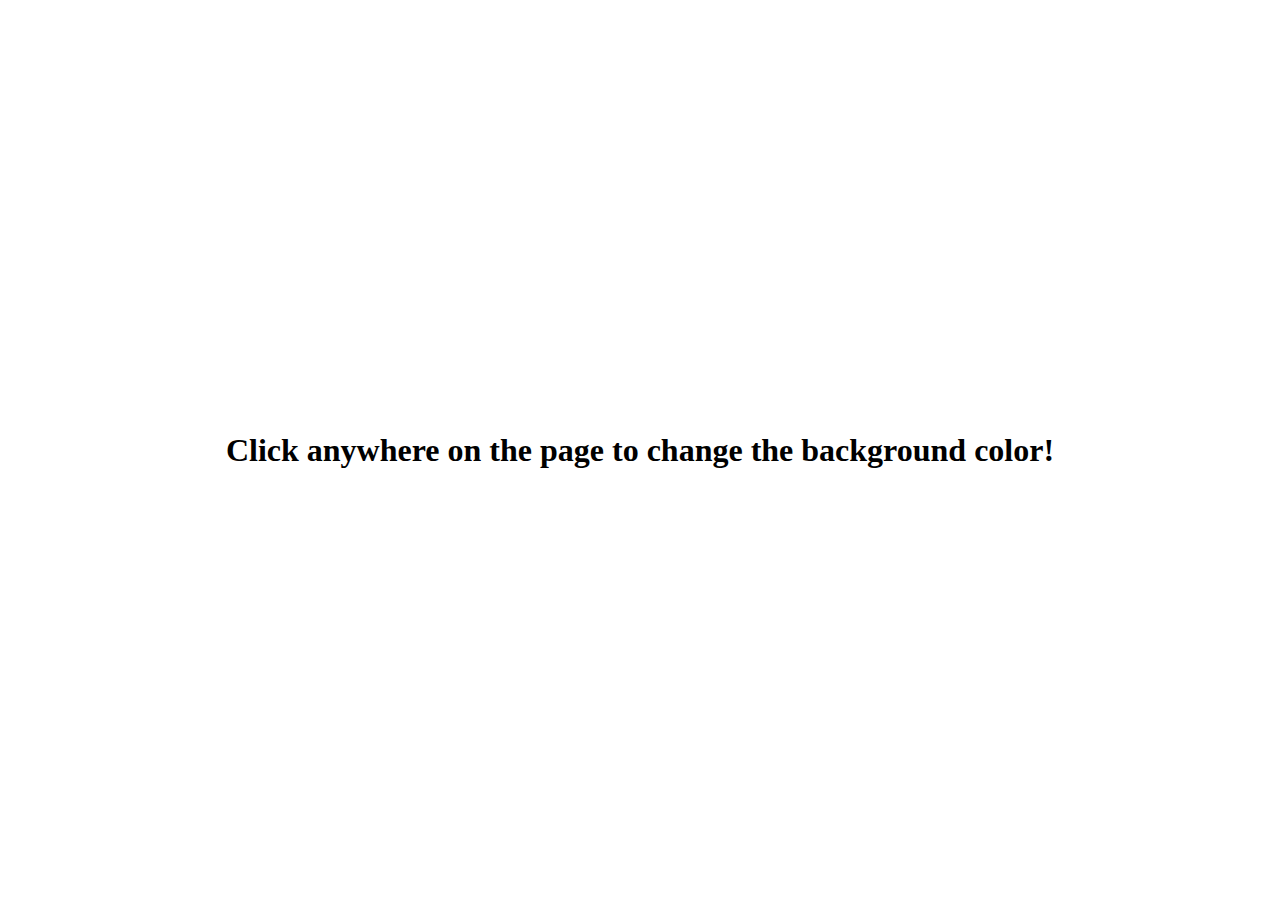
<file: Day-3_Mir-Muntaha_JS/Task-1/index.html>
<!DOCTYPE html>
<html lang="en">
<head>
  <meta charset="UTF-8">
  <link rel="stylesheet" href="style.css">
  <meta name="viewport" content="width=device-width, initial-scale=1.0">
  <title>Task-1</title>
</head>
<body id="body" class="body" onclick="changeBackgroundColor()">
  <h1 class="random-color">Click anywhere on the page to change the background color!</h1>
  <script src="app.js"></script>
</body>
</html>
</file>
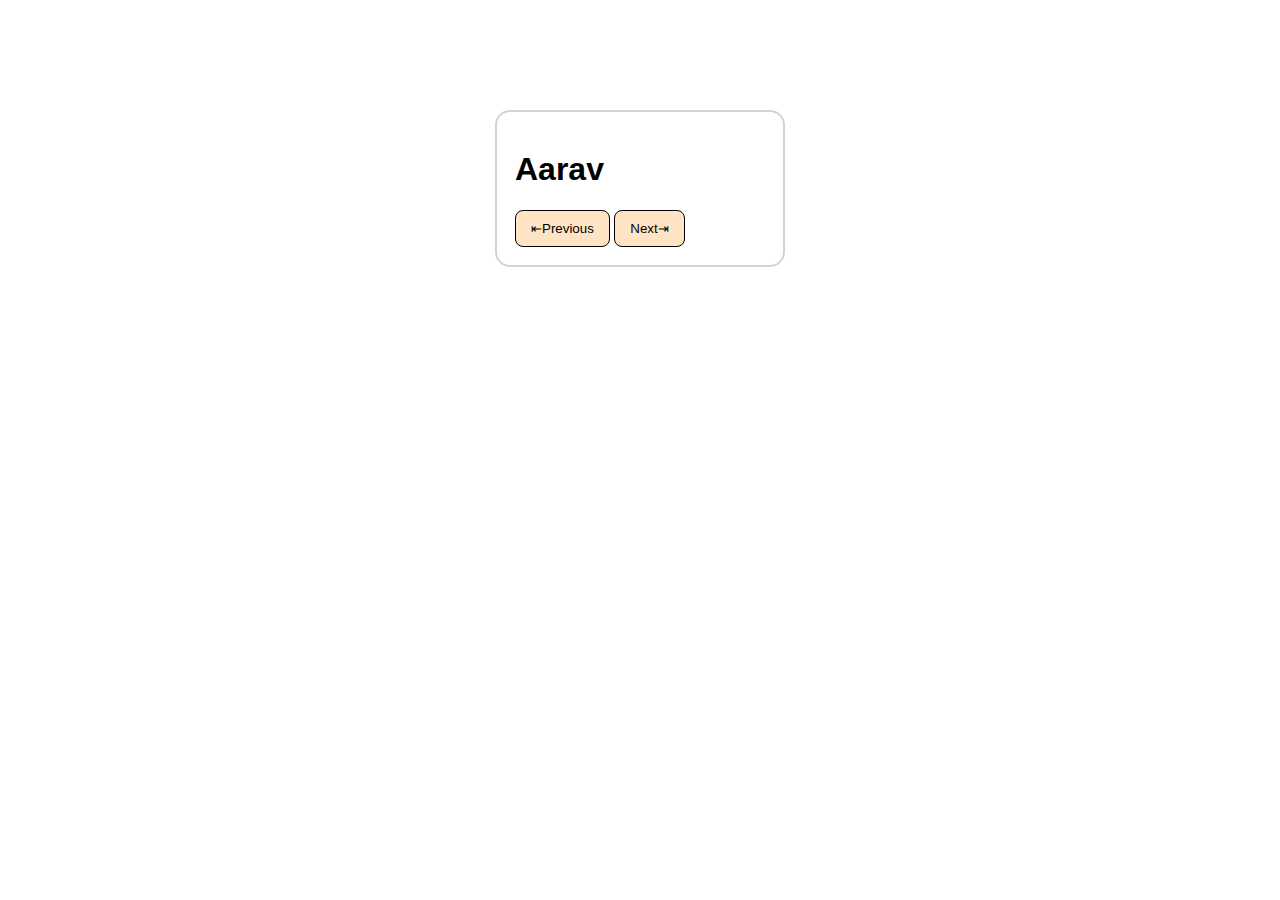
<file: Day-3_Mir-Muntaha_JS/Task-2/index.html>
<!DOCTYPE html>
<html lang="en">
<head>
  <meta charset="UTF-8">
  <link rel="stylesheet" href="style.css">
  <meta name="viewport" content="width=device-width, initial-scale=1.0">
  <title>Task-2</title>
</head>
<body>
  <div class="parent">
    <h1 id="names" class="names">Aarav</h1>
    <div class="btns">
      <button id="prev" class="prev" onclick="previousName()">&LeftArrowBar;Previous</button>
      <button id="next" class="next" onclick="nextName()">Next&RightArrowBar;</button>
    </div>
  </div>
  <script src="app.js"></script>
</body>
</html>
</file>
<file: Day-3_Mir-Muntaha_JS/Task-1/style.css>
body{
  margin: 0;
  padding: 0;
  height: 100vh;
  display: flex;
  align-items: center;
  justify-content: center;
 }
.random-color{
  width: fit-content;
}
</file>
<file: Day-3_Mir-Muntaha_JS/Task-2/style.css>
body{
  font-family: Arial, Helvetica, sans-serif;
}
.parent{
  margin: 110px auto;
  border: 2px solid lightgrey;
  border-radius: 15px;
  padding: 18px;
  width: 250px;
}
.names{
  width: 100%;
}
.prev, .next{
  border: 1px solid black;
  padding: 10px 15px;
  border-radius: 8px;
  background-color: bisque;
  cursor: pointer;
}
</file>
